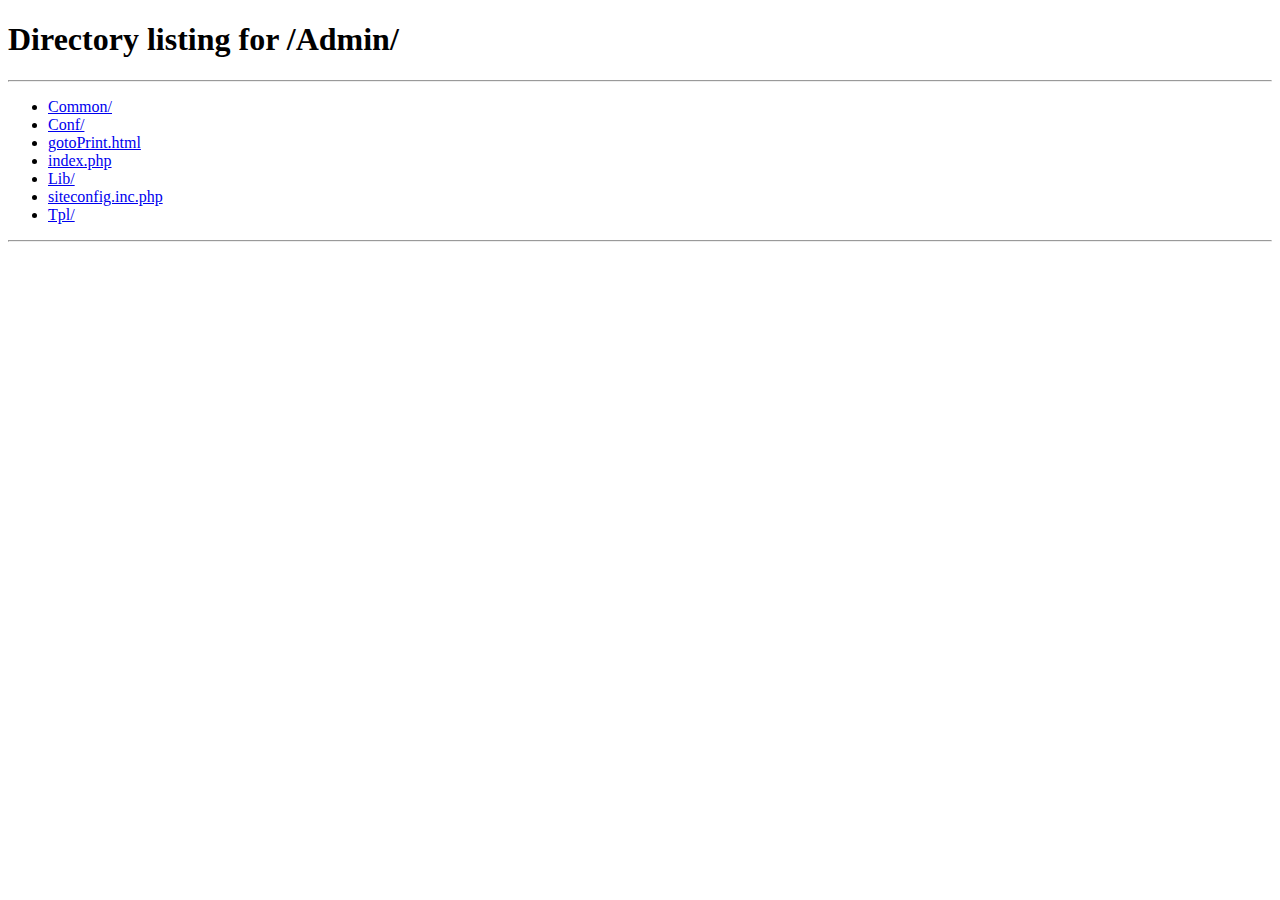
<file: index.html>
<!DOCTYPE HTML PUBLIC "-//W3C//DTD HTML 4.0 Transitional//EN">
<html>
<head>
<title>RYTech</title>
<meta http-equiv="content-type" content="text/html; charset=utf-8" />
<script type="text/javascript">
	window.location = "./Admin";
</script>
</head>
<body></body>
</html>
</file>
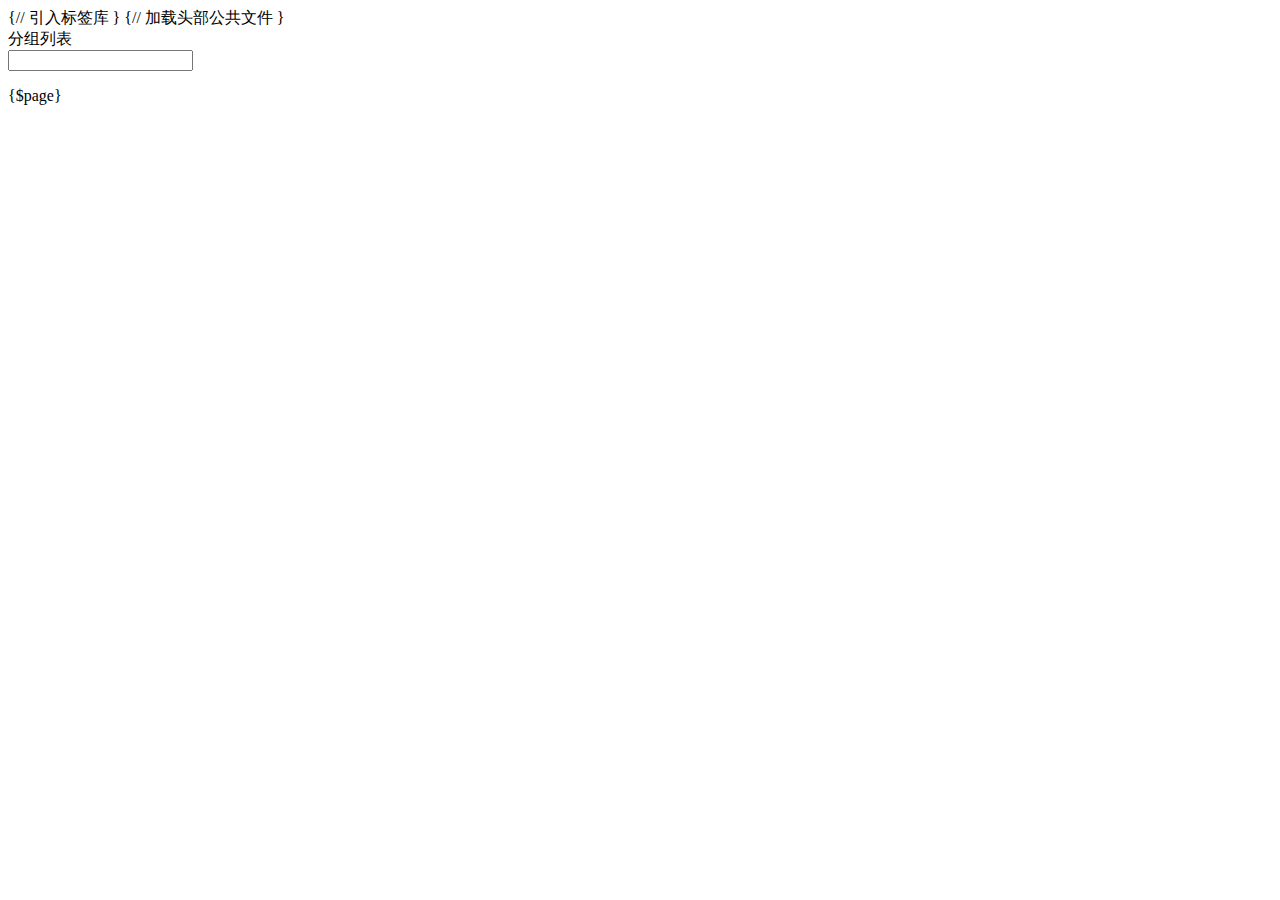
<file: Admin/Tpl/default/Group/index.html>
{// 引入标签库 }
<tagLib name="html" />
{// 加载头部公共文件 }
<include file="../Public/header" />
<!-- 主页面开始 -->
<div id="main" class="main" >
<!-- 主体内容  -->
<div class="content" >
<div class="title"> 分组列表</div>
<!--  功能操作区域  -->
<div class="operate" >
<html:imageBtn name="add" value="新增" click="add()" />
<html:imageBtn name="edit" value="编辑" click="edit()" />
<html:imageBtn name="delete" value="删除" click="del()" />
<html:imageBtn name="sort" value="排序" click="sort()" />
<html:imageBtn name="sort" value="缓存" click="cache()" />
<!-- 查询区域 -->
<div class="fRig">
<form method='post' action="__URL__">
<div class="fLeft"><span id="key"><input type="text" title="名称查询" name="name" class="medium" ></span></div>
<html:imageBtn type="submit" name="search" value="查询" />
</div>
</form>
</div>
<!-- 功能操作区域结束 -->

<!-- 列表显示区域  -->
<div class="list" >
<div id="result" class="result none"></div>
<html:list id="checkList" name="group" style="list" checkbox="true" action="true" datasource="list" show="id:编号|10%,name:名称:edit,title:说明,sort:排序,status|getStatus:状态" actionlist="status|showStatus=$group['id']" /> 
</div>
<!--  分页显示区域 -->
<div class="page">{$page}</div>
<!-- 列表显示区域结束 -->
</div>
<!-- 主体内容结束 -->
</div>
<!-- 主页面结束 -->
</file>
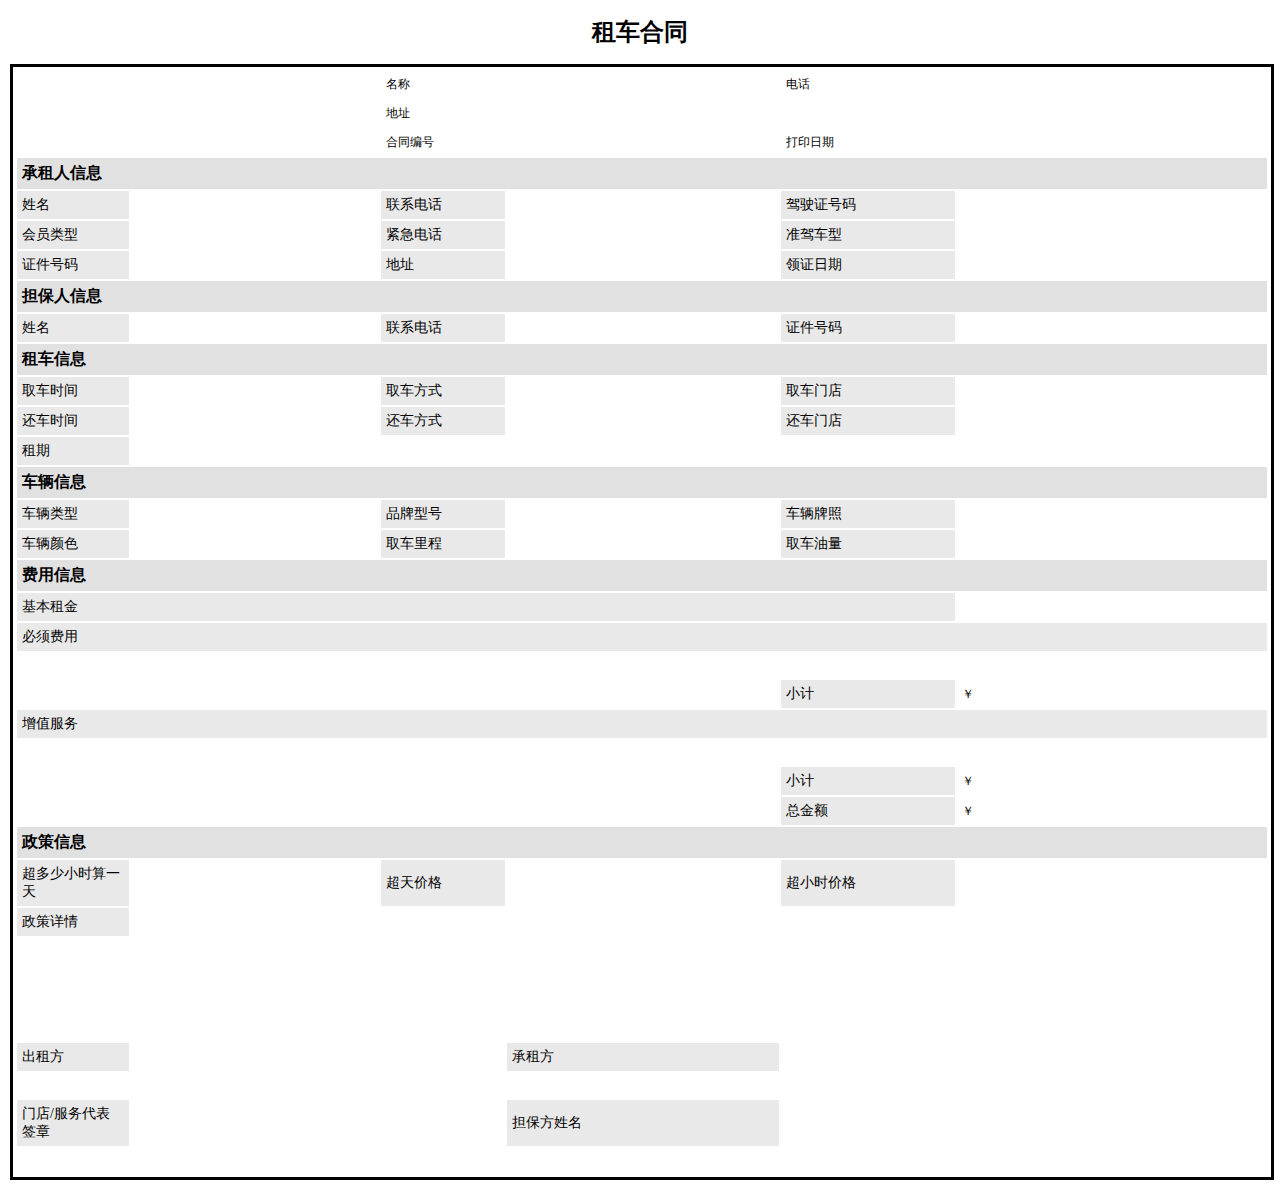
<file: Admin/Tpl/default/Agreement/contract.html>
<!DOCTYPE html PUBLIC "-//W3C//DTD XHTML 1.0 Transitional//EN" "http://www.w3.org/TR/xhtml1/DTD/xhtml1-transitional.dtd">
<html xmlns="http://www.w3.org/1999/xhtml">
<head>
<meta http-equiv="Content-Type" content="text/html; charset=utf-8" />
<title>无标题文档</title>
<style type="text/css">
body {
	font-size: 12px;
}
.t {
	font-size: 16px;
	background-color: #E1E1E1;
	font-weight: bold;
}
.t1 {
	font-size: 14px;
	background-color: #E9E9E9;
}
.c {
	border-top-color: #999;
	border-right-color: #999;
	border-bottom-color: #999;
	border-left-color: #999;
	width: 1px;
}
table {
	border: 3px solid #000;
	padding:2px;
	margin:2px;
	
}
.company {
	border: 0px solid #fff;
	padding:2px;
	margin:2px;
	
}
td{
	padding:5px;
	margin:5px;
}
.c2 {
	text-align:right
}
</style>
</head>

<body>

<center><h1>租车合同</h1></center>
<table width="100%" border="0" >
<tr>
    <td colspan="2" rowspan="3">&nbsp;</td>
    <td width="10%">名称</td>
    <td width="22%">&nbsp;</td>
    <td width="14%">电话</td>
    <td width="25%">&nbsp;</td>
  </tr>
  <tr>
    <td>地址</td>
    <td colspan="3">&nbsp;</td>
  </tr>
  <tr>
    <td>合同编号</td>
    <td>&nbsp;</td>
    <td>打印日期</td>
    <td>&nbsp;</td>
  </tr>
  <tr bgcolor="#CCCCCC">
    <td colspan="6" bgcolor="#FFFFFF" class="t">承租人信息</td>
  </tr>
  <tr>
    <td width="9%" bgcolor="#FFFFFF" class="t1">姓名</td>
    <td width="20%">&nbsp;</td>
    <td width="10%" class="t1">联系电话</td>
    <td width="22%">&nbsp;</td>
    <td width="14%" class="t1">驾驶证号码</td>
    <td width="25%">&nbsp;</td>
  </tr>
  <tr>
    <td bgcolor="#FFFFFF" class="t1">会员类型</td>
    <td>&nbsp;</td>
    <td class="t1">紧急电话</td>
    <td>&nbsp;</td>
    <td class="t1">准驾车型</td>
    <td>&nbsp;</td>
  </tr>
  <tr>
    <td bgcolor="#FFFFFF" class="t1">证件号码</td>
    <td>&nbsp;</td>
    <td class="t1">地址</td>
    <td>&nbsp;</td>
    <td class="t1">领证日期</td>
    <td>&nbsp;</td>
  </tr>
  <tr>
    <td colspan="6" class="t">担保人信息</td>
  </tr>
  <tr>
    <td class="t1">姓名</td>
    <td>&nbsp;</td>
    <td class="t1">联系电话</td>
    <td>&nbsp;</td>
    <td class="t1">证件号码</td>
    <td>&nbsp;</td>
  </tr>
  <tr>
    <td colspan="6" class="t">租车信息</td>
  </tr>
  <tr>
    <td class="t1">取车时间</td>
    <td>&nbsp;</td>
    <td class="t1">取车方式</td>
    <td>&nbsp;</td>
    <td class="t1">取车门店</td>
    <td>&nbsp;</td>
  </tr>
  <tr>
    <td class="t1">还车时间</td>
    <td>&nbsp;</td>
    <td class="t1">还车方式</td>
    <td>&nbsp;</td>
    <td class="t1">还车门店</td>
    <td>&nbsp;</td>
  </tr>
  <tr>
    <td class="t1">租期</td>
    <td>&nbsp;</td>
    <td>&nbsp;</td>
    <td>&nbsp;</td>
    <td>&nbsp;</td>
    <td>&nbsp;</td>
  </tr>
  <tr>
    <td colspan="6" class="t">车辆信息</td>
  </tr>
  <tr>
    <td class="t1">车辆类型</td>
    <td>&nbsp;</td>
    <td class="t1">品牌型号</td>
    <td>&nbsp;</td>
    <td class="t1">车辆牌照</td>
    <td>&nbsp;</td>
  </tr>
  <tr>
    <td class="t1">车辆颜色</td>
    <td>&nbsp;</td>
    <td class="t1">取车里程</td>
    <td>&nbsp;</td>
    <td class="t1">取车油量</td>
    <td>&nbsp;</td>
  </tr>
  <tr>
    <td colspan="6" class="t">费用信息</td>
  </tr>
  <tr>
    <td colspan="5" class="t1">基本租金</td>
    <td>&nbsp;</td>
  </tr>
  <tr>
    <td colspan="6" class="t1">必须费用</td>
  </tr>
  <tr>
    <td colspan="6" class="c2">&nbsp;</td>
  </tr>
  <tr>
    <td>&nbsp;</td>
    <td>&nbsp;</td>
    <td>&nbsp;</td>
    <td>&nbsp;</td>
    <td class="t1">小计</td>
    <td>￥</td>
  </tr>
  <tr>
    <td colspan="6" class="t1">增值服务</td>
  </tr>
  <tr>
    <td colspan="6" class="c2">&nbsp;</td>
  </tr>
  <tr>
    <td>&nbsp;</td>
    <td>&nbsp;</td>
    <td>&nbsp;</td>
    <td>&nbsp;</td>
    <td class="t1">小计</td>
    <td>￥</td>
  </tr>
  <tr>
    <td>&nbsp;</td>
    <td>&nbsp;</td>
    <td>&nbsp;</td>
    <td>&nbsp;</td>
    <td class="t1">总金额</td>
    <td>￥</td>
  </tr>
  <tr>
    <td colspan="6" class="t">政策信息</td>
  </tr>
  <tr>
    <td class="t1">超多少小时算一天</td>
    <td>&nbsp;</td>
    <td class="t1">超天价格</td>
    <td>&nbsp;</td>
    <td class="t1">超小时价格</td>
    <td>&nbsp;</td>
  </tr>
  <tr>
    <td class="t1">政策详情</td>
    <td>&nbsp;</td>
    <td>&nbsp;</td>
    <td>&nbsp;</td>
    <td>&nbsp;</td>
    <td>&nbsp;</td>
  </tr>
  <tr>
    <td colspan="6"><p>&nbsp;</p>
    <p>&nbsp;</p></td>
  </tr>
  <tr>
    <td>&nbsp;</td>
    <td>&nbsp;</td>
    <td>&nbsp;</td>
    <td>&nbsp;</td>
    <td>&nbsp;</td>
    <td>&nbsp;</td>
  </tr>
  <tr>
    <td class="t1">出租方</td>
    <td colspan="2">&nbsp;</td>
    <td class="t1">承租方</td>
    <td colspan="2">&nbsp;</td>
  </tr>
  <tr>
    <td>&nbsp;</td>
    <td>&nbsp;</td>
    <td>&nbsp;</td>
    <td>&nbsp;</td>
    <td>&nbsp;</td>
    <td>&nbsp;</td>
  </tr>
  <tr>
    <td class="t1">门店/服务代表签章</td>
    <td>&nbsp;</td>
    <td>&nbsp;</td>
    <td class="t1">担保方姓名</td>
    <td>&nbsp;</td>
    <td>&nbsp;</td>
  </tr>
  <tr>
    <td>&nbsp;</td>
    <td>&nbsp;</td>
    <td>&nbsp;</td>
    <td>&nbsp;</td>
    <td>&nbsp;</td>
    <td>&nbsp;</td>
  </tr>
</table>
</body>
</html>
</file>
